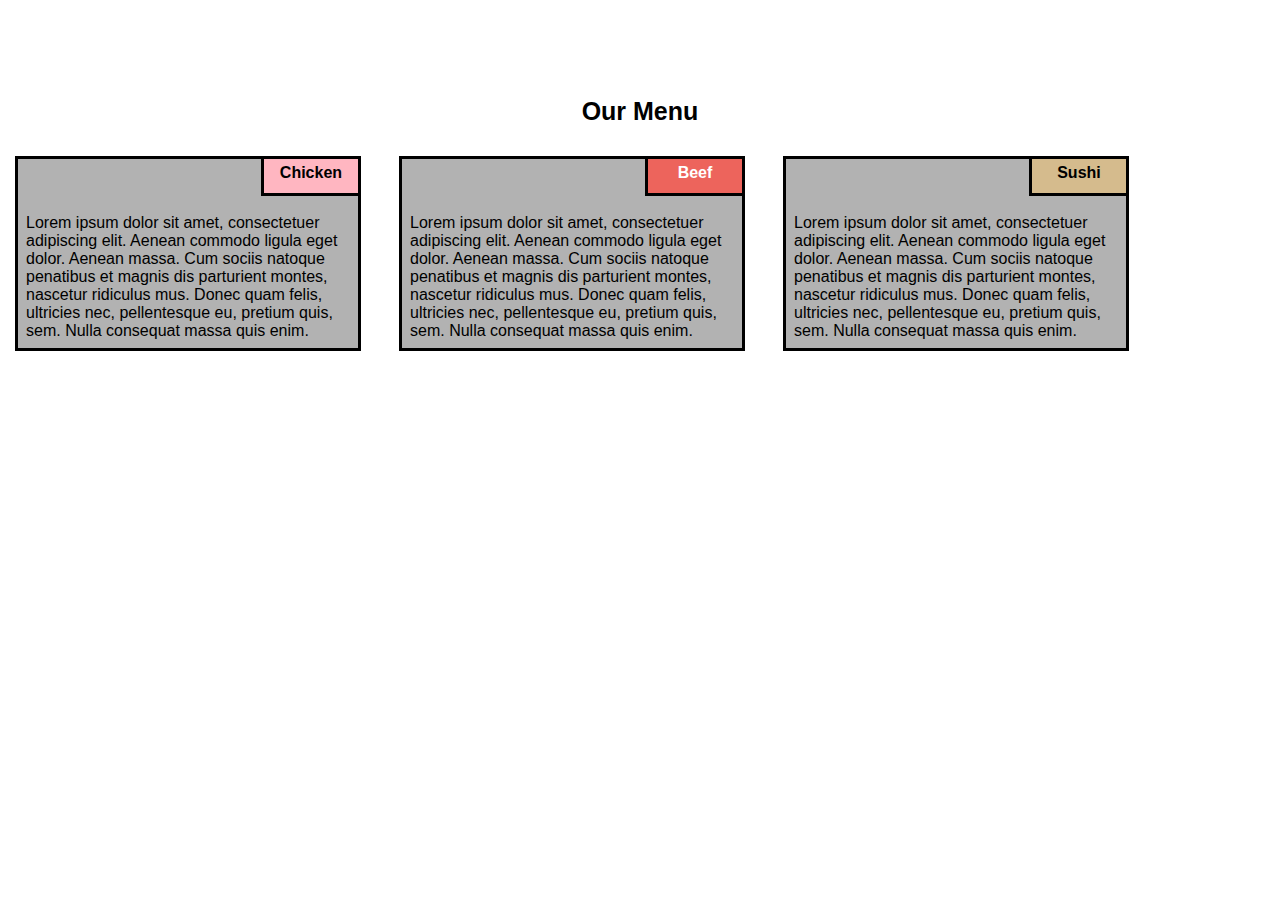
<file: module-2/index.html>
<!DOCTYPE html>
<html>
<head>

<title>Responsive Layout</title>
<meta name="viewport" content="width=device-width, initial-scale=1">
<link rel="stylesheet" type="text/css" href="styles.css">

</head>
<body>
<h1>Our Menu</h1>



  <div class="col-lg-4 col-md-6 col-sm-12">
  	<div class="box">
  		<p class="content-name name1">Chicken</p>
  		<p class="content">Lorem ipsum dolor sit amet, consectetuer adipiscing elit. Aenean commodo ligula eget dolor. Aenean massa. Cum sociis natoque penatibus et magnis dis parturient montes, nascetur ridiculus mus. Donec quam felis, ultricies nec, pellentesque eu, pretium quis, sem. Nulla consequat massa quis enim.</p>
  	</div>
  </div>

  <div class="col-lg-4 col-md-6 col-sm-12">
  	<div class="box">
   		<p class="content-name name2">Beef</p>
   		<p class="content">Lorem ipsum dolor sit amet, consectetuer adipiscing elit. Aenean commodo ligula eget dolor. Aenean massa. Cum sociis natoque penatibus et magnis dis parturient montes, nascetur ridiculus mus. Donec quam felis, ultricies nec, pellentesque eu, pretium quis, sem. Nulla consequat massa quis enim.</p>
  	</div>
  </div>

  <div class="col-lg-4 col-md-12 col-sm-12">
  	<div class="box">
  		<p class="content-name name3">Sushi</p>
  		<p class="content">Lorem ipsum dolor sit amet, consectetuer adipiscing elit. Aenean commodo ligula eget dolor. Aenean massa. Cum sociis natoque penatibus et magnis dis parturient montes, nascetur ridiculus mus. Donec quam felis, ultricies nec, pellentesque eu, pretium quis, sem. Nulla consequat massa quis enim.</p>
  	</div>	
  </div>

</body>
</html>
</file>
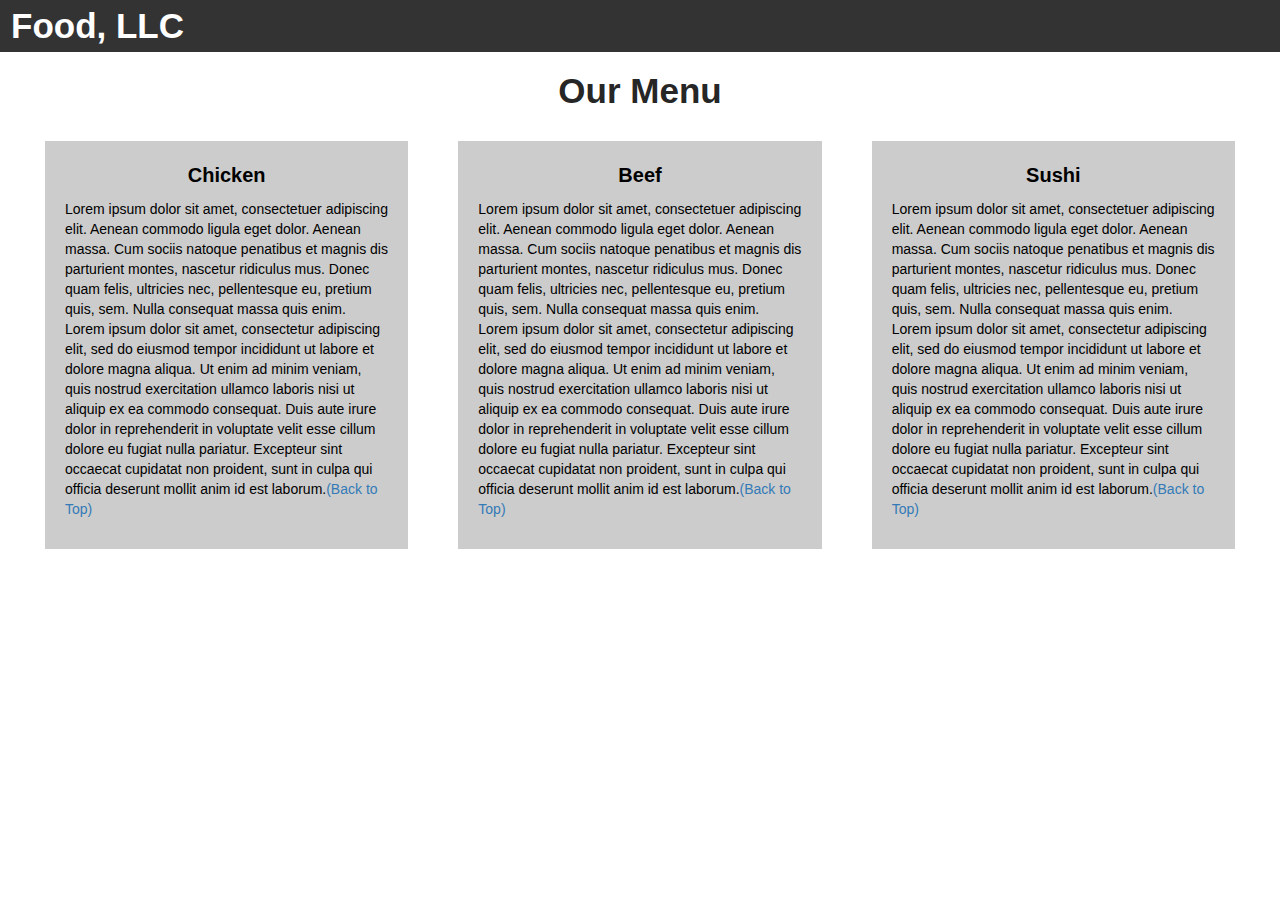
<file: module-3/index.html>
<!DOCTYPE HTML>
<html><head>

<title>Module 3 Solution</title>

  <meta name="viewport" content="width=device-width, initial-scale=1">
  <link rel="stylesheet" href="https://maxcdn.bootstrapcdn.com/bootstrap/3.3.7/css/bootstrap.min.css">
  <script src="https://ajax.googleapis.com/ajax/libs/jquery/3.3.1/jquery.min.js"></script>
  <script src="https://maxcdn.bootstrapcdn.com/bootstrap/3.3.7/js/bootstrap.min.js"></script>

<meta name="viewport" content="width=device-width, initial-scale=1"><link rel="stylesheet" type="text/css" href="styles.css"></head>






<body>


<nav class="navbar" id="top">
  <div class="container-fluid">

    <div class="navbar-header">
      <button type="button" class="navbar-toggle" data-toggle="collapse" data-target="#myNavbar">
        <span class="icon-bar"></span>
        <span class="icon-bar"></span>
        <span class="icon-bar"></span> 
      </button>
      <a class="navbar-brand" href="#">Food, LLC</a>
    </div>

    <div class="collapse" id="myNavbar">
      <ul class="nav navbar-nav visible-xs">
        <li><a class="menu-item" href="#">Chicken</a></li>
        <li><a class="menu-item" href="#">Beef</a></li> 
        <li><a class="menu-item" href="#">Sushi</a></li> 
      </ul>
    </div>

  </div>
</nav>

<h1 class="main-title">Our Menu</h1>



<div class="row">

  <div class="col-md-4 col-sm-6 col-xs-12">
    <div class="content-box">
      <p class="item-name">Chicken</p>
      <p>Lorem ipsum dolor sit amet, consectetuer adipiscing elit. Aenean commodo ligula eget dolor. Aenean massa. Cum sociis natoque penatibus et magnis dis parturient montes, nascetur ridiculus mus. Donec quam felis, ultricies nec, pellentesque eu, pretium quis, sem. Nulla consequat massa quis enim. Lorem ipsum dolor sit amet, consectetur adipiscing elit, sed do eiusmod tempor incididunt ut labore et dolore magna aliqua. Ut enim ad minim veniam, quis nostrud exercitation ullamco laboris nisi ut aliquip ex ea commodo consequat. Duis aute irure dolor in reprehenderit in voluptate velit esse cillum dolore eu fugiat nulla pariatur. Excepteur sint occaecat cupidatat non proident, sunt in culpa qui officia deserunt mollit anim id est laborum.<a href="#top">(Back to Top)</a></p>
    </div>
  </div>

  <div class="col-md-4 col-sm-6 col-xs-12">
    <div class="content-box">
      <p class="item-name">Beef</p>
      <p>Lorem ipsum dolor sit amet, consectetuer adipiscing elit. Aenean commodo ligula eget dolor. Aenean massa. Cum sociis natoque penatibus et magnis dis parturient montes, nascetur ridiculus mus. Donec quam felis, ultricies nec, pellentesque eu, pretium quis, sem. Nulla consequat massa quis enim. Lorem ipsum dolor sit amet, consectetur adipiscing elit, sed do eiusmod tempor incididunt ut labore et dolore magna aliqua. Ut enim ad minim veniam, quis nostrud exercitation ullamco laboris nisi ut aliquip ex ea commodo consequat. Duis aute irure dolor in reprehenderit in voluptate velit esse cillum dolore eu fugiat nulla pariatur. Excepteur sint occaecat cupidatat non proident, sunt in culpa qui officia deserunt mollit anim id est laborum.<a href="#top">(Back to Top)</a></p>
    </div>
  </div>


  <div class="col-md-4 col-sm-12 col-xs-12">
    <div class="content-box">
      <p class="item-name">Sushi</p>
      <p>Lorem ipsum dolor sit amet, consectetuer adipiscing elit. Aenean commodo ligula eget dolor. Aenean massa. Cum sociis natoque penatibus et magnis dis parturient montes, nascetur ridiculus mus. Donec quam felis, ultricies nec, pellentesque eu, pretium quis, sem. Nulla consequat massa quis enim. Lorem ipsum dolor sit amet, consectetur adipiscing elit, sed do eiusmod tempor incididunt ut labore et dolore magna aliqua. Ut enim ad minim veniam, quis nostrud exercitation ullamco laboris nisi ut aliquip ex ea commodo consequat. Duis aute irure dolor in reprehenderit in voluptate velit esse cillum dolore eu fugiat nulla pariatur. Excepteur sint occaecat cupidatat non proident, sunt in culpa qui officia deserunt mollit anim id est laborum.<a href="#top">(Back to Top)</a></p>
    </div>
  </div>

</div>




</body></html>
</file>
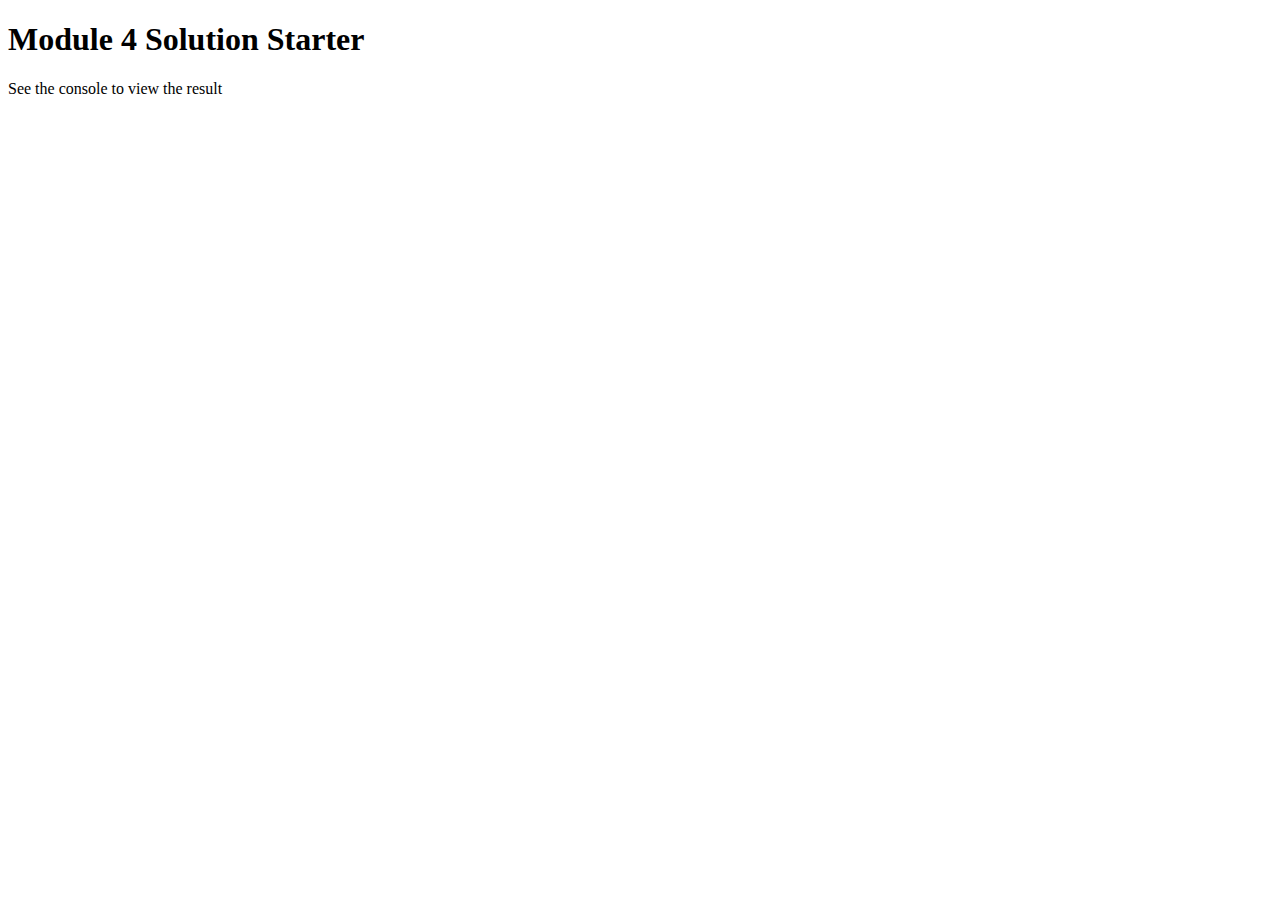
<file: module-4/index.html>
<!DOCTYPE html>
<html>
<head>
  <meta charset="utf-8">
  <title>Module 4 Assignment</title>
  <script src="SpeakHello.js"></script>
  <script src="SpeakGoodBye.js"></script>
  <script src="script.js"></script>
</head>
<body>
  <h1>Module 4 Solution Starter</h1>
<p>See the console to view the result</p>
</body>
</html>
</file>
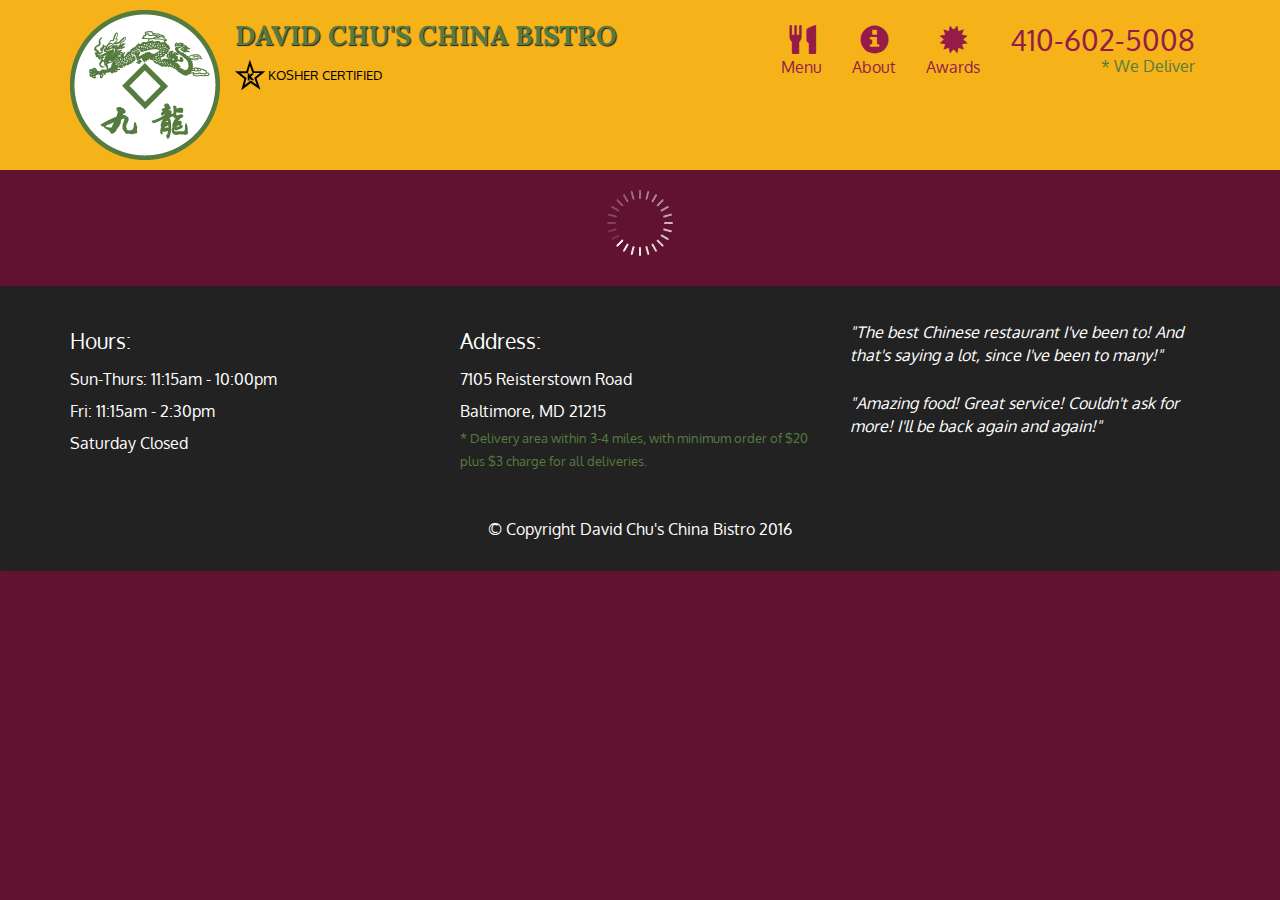
<file: module-5/index.html>
<!doctype html>
<html lang="en">
  <head>
    <meta charset="utf-8">
    <meta http-equiv="X-UA-Compatible" content="IE=edge">
    <meta name="viewport" content="width=device-width, initial-scale=1">
    <title>David Chu's China Bistro</title>
    <link rel="stylesheet" href="css/bootstrap.min.css">
    <link rel="stylesheet" href="css/styles.css">
    <link href='https://fonts.googleapis.com/css?family=Oxygen:400,300,700' rel='stylesheet' type='text/css'>
    <link href='https://fonts.googleapis.com/css?family=Lora' rel='stylesheet' type='text/css'>
  </head>
<body>
  <header>
    <nav id="header-nav" class="navbar navbar-default">
      <div class="container">
        <div class="navbar-header">
          <a href="index.html" class="pull-left visible-md visible-lg">
            <div id="logo-img" alt="Logo image"></div>
          </a>

          <div class="navbar-brand">
            <a href="index.html"><h1>David Chu's China Bistro</h1></a>
            <p>
              <img src="images/star-k-logo.png" alt="Kosher certification">
              <span>Kosher Certified</span>
            </p>
          </div>

          <button id="navbarToggle" type="button" class="navbar-toggle collapsed" data-toggle="collapse" data-target="#collapsable-nav" aria-expanded="false">
            <span class="sr-only">Toggle navigation</span>
            <span class="icon-bar"></span>
            <span class="icon-bar"></span>
            <span class="icon-bar"></span>
          </button>
        </div>
        
        <div id="collapsable-nav" class="collapse navbar-collapse">
           <ul id="nav-list" class="nav navbar-nav navbar-right">
            <li id="navHomeButton" class="visible-xs active">
              <a href="index.html">
                <span class="glyphicon glyphicon-home"></span> Home</a>
            </li>
            <li id="navMenuButton">
              <a href="#" onclick="$dc.loadMenuCategories();">
                <span class="glyphicon glyphicon-cutlery"></span><br class="hidden-xs"> Menu</a>
            </li>
            <li>
              <a href="#">
                <span class="glyphicon glyphicon-info-sign"></span><br class="hidden-xs"> About</a>
            </li>
            <li>
              <a href="#">
                <span class="glyphicon glyphicon-certificate"></span><br class="hidden-xs"> Awards</a>
            </li>
            <li id="phone" class="hidden-xs">
              <a href="tel:410-602-5008">
                <span>410-602-5008</span></a><div>* We Deliver</div>
            </li>
          </ul><!-- #nav-list -->
        </div><!-- .collapse .navbar-collapse -->
      </div><!-- .container -->
    </nav><!-- #header-nav -->
  </header>

  <div id="call-btn" class="visible-xs">
    <a class="btn" href="tel:410-602-5008">
    <span class="glyphicon glyphicon-earphone"></span>
    410-602-5008
    </a>
  </div>
  <div id="xs-deliver" class="text-center visible-xs">* We Deliver</div>

  <div id="main-content" class="container"></div>

  <footer class="panel-footer">
    <div class="container">
      <div class="row">
        <section id="hours" class="col-sm-4">
          <span>Hours:</span><br>
          Sun-Thurs: 11:15am - 10:00pm<br>
          Fri: 11:15am - 2:30pm<br>
          Saturday Closed
          <hr class="visible-xs">
        </section>
        <section id="address" class="col-sm-4">
          <span>Address:</span><br>
          7105 Reisterstown Road<br>
          Baltimore, MD 21215
          <p>* Delivery area within 3-4 miles, with minimum order of $20 plus $3 charge for all deliveries.</p>
          <hr class="visible-xs">
        </section>
        <section id="testimonials" class="col-sm-4">
          <p>"The best Chinese restaurant I've been to! And that's saying a lot, since I've been to many!"</p>
          <p>"Amazing food! Great service! Couldn't ask for more! I'll be back again and again!"</p>
        </section>
      </div>
      <div class="text-center">&copy; Copyright David Chu's China Bistro 2016</div>
    </div>
  </footer>

  <!-- jQuery (Bootstrap JS plugins depend on it) -->
  <script src="js/jquery-2.1.4.min.js"></script>
  <script src="js/bootstrap.min.js"></script>
  <script src="js/ajax-utils.js"></script>
  <script src="js/script.js"></script>
</body>
</html>
</file>
<file: module-2/styles.css>
* {
  box-sizing: border-box;
}

body{
	margin: 0;
    padding-top:80px;
  	font-family: "Comic Sans MS", cursive, sans-serif;
}
.innerbox{
  padding-left:9%;
}
.row{
  margin-top: 5%;
  margin-bottom: 5%;
}

h1 {
  margin-bottom: 15px;
  text-align: center;
  color: black;
  font-size: 25px;
}


.box{
  width: 100%;
  overflow: none;
}


.content-name{
  overflow: none;
  text-align: center;
  border: 3px solid black;
  width: 100px;
  height: 40px;
  padding: 5px;
  float: right;
  margin-right: 6%;
  margin-top: 0px;
  font-weight: bold;
  position: relative;
}

.content{
  border: 3px solid black;
  width: 90%;
  height: auto;
  margin:4%;
  color: black
  font-size: 25px;
  padding: 2%;
  padding-top: 55px;
  background-color: rgba(0,0,0,0.3);
}

.name1{
  background-color: #FFB6C1;
}

.name2{
  color: white;
  background-color: #ed645c;
}
.name3{
  background-color: #d5bb8d;
}

@media (min-width: 992px) {
  .col-lg-4 {
  	float: left;
    width: 30%;
  }
}

@media (min-width: 768px) and (max-width: 991px) {
  .col-md-6,.col-md-12 {
    float: left;
  }
  .col-md-6 {
    width: 50%;
  }
  .col-md-12 {
    margin-left: -10px;
    width: 100%;
  }
  .name3{
    margin-right: 6%;
    width: 100px;
  }
  .innerbox{
  padding-left:1%;
}
}

@media (min-width: 0px) and (max-width: 767px) {
  .col-sm-12 {
  	float: left;
    width: 100%;
  }
  .content{
    margin:2%;
  }
  .content-name{
    margin-right: 8%;
  }
  .innerbox{
  padding-left:7%;
}
}
</file>
<file: module-3/styles.css>
body{
	font-family: "Comic Sans MS", cursive, sans-serif;
}
.container-fluid{
	margin: 0;
	padding: 0;
}

.navbar{
	border-radius: 0px;
	background-color: rgba(0,0,0,0.8);
}

.navbar-brand{
	font-weight:bold;
  font-size: 35px;
  color: white;
  padding-left: 25px;
}

.navbar-brand:hover{
	color: white;
}

.nav{
	margin: 0;
	padding: 0;
}

.navbar-nav{
  font-size: 25px;
  text-align: center;
  margin: 0;
  padding: 0;
}

.navbar-toggle{
	border: 2px solid white;
	margin-right: 25px;
}

.icon-bar{
	background-color: white;
}


.main-title{
  margin-bottom: 15px;
  text-align: center;
  color: #262626;
  font-size: 35px;
  font-family: "Comic Sans MS", cursive, sans-serif;
  font-weight: bold;
}

li{
	box-sizing: border-box;
	width: 100%;
}

.menu-item{
	padding: 0;
	margin: 0;
	width: 100%;
	background-color: white;
	border-bottom: 1px solid black;
	color: black;
	display: block;
}

.menu-item:hover{
	background-color: rgba(0,0,0,0.9);
	color: rgba(0,0,0,0.4);
}



.row{
	margin: 20px;
}

.content-box{
	margin: 10px;
	width: auto;
	height: auto;
	color: black;
	background-color: rgba(0,0,0,0.2);
	font-family: "Comic Sans MS", cursive, sans-serif;
	padding: 20px;
}

.item-name{
	text-align: center;
	font-size: 20px;
	font-weight: bold;
}

#top{

}
</file>
<file: module-5/css/styles.css>
body {
  font-size: 16px;
  color: #fff;
  background-color: #61122f;
  font-family: 'Oxygen', sans-serif;
}

/** HEADER **/
#header-nav {
  background-color: #f6b319;
  border-radius: 0;
  border: 0;
}

#logo-img {
  background: url('../images/restaurant-logo_large.png') no-repeat;
  width: 150px;
  height: 150px;
  margin: 10px 15px 10px 0;
}

.navbar-brand {
  padding-top: 25px;
}
.navbar-brand h1 { /* Restaurant name */
  font-family: 'Lora', serif;
  color: #557c3e;
  font-size: 1.5em;
  text-transform: uppercase;
  font-weight: bold;
  text-shadow: 1px 1px 1px #222;
  margin-top: 0;
  margin-bottom: 0;
  line-height: .75;
}
.navbar-brand a:hover, .navbar-brand a:focus {
  text-decoration: none;
}
.navbar-brand p { /* Kosher cert */
  color: #000;
  text-transform: uppercase;
  font-size: .7em;
  margin-top: 15px;
}
.navbar-brand p span { /* Star-K */
  vertical-align: middle;
}

#nav-list {
  margin-top: 10px;
}
#nav-list a {
  color: #951C49;
  text-align: center;
}
#nav-list a:hover {
  background: #E7E7E7;
}
#nav-list a span {
  font-size: 1.8em;
}

#phone {
  margin-top: 5px;
}
#phone a { /* Phone number */
  text-align: right;
  padding-bottom: 0;
}
#phone div { /* We Deliver */
  color: #557c3e;
  text-align: right;
  padding-right: 15px;
}

.navbar-header button.navbar-toggle, .navbar-header .icon-bar {
  border: 1px solid #61122f;
}
.navbar-header button.navbar-toggle {
  clear: both;
  margin-top: -30px;
}
/* END HEADER */

/* FOOTER */
.panel-footer {
  margin-top: 30px;
  padding-top: 35px;
  padding-bottom: 30px;
  background-color: #222;
  border-top: 0;
}
.panel-footer div.row {
  margin-bottom: 35px;
}
#hours, #address {
  line-height: 2;
}
#hours > span, #address > span {
  font-size: 1.3em;
}
#address p {
  color: #557c3e;
  font-size: .8em;
  line-height: 1.8;
}
#testimonials {
  font-style: italic;
}
#testimonials p:nth-child(2) {
  margin-top: 25px;
}
/* END FOOTER */



/* HOME PAGE */
.container .jumbotron {
  box-shadow: 0 0 50px #3F0C1F;
  border: 2px solid #3F0C1F;
}

#menu-tile, #specials-tile, #map-tile {
  height: 250px;
  width: 100%;
  margin-bottom: 15px;
  position: relative;
  border: 2px solid #3F0C1F;
  overflow: hidden;
}
#menu-tile:hover, #specials-tile:hover, #map-tile:hover {
  box-shadow: 0 1px 5px 1px #cccccc;
}
#menu-tile {
  background: url('../images/menu-tile.jpg') no-repeat;
  background-position: center;
}
#specials-tile {
  background: url('../images/specials-tile.jpg') no-repeat;
  background-position: center;
}
#menu-tile span, #specials-tile span, #map-tile span {
  position: absolute;
  bottom: 0;
  right: 0;
  width: 100%;
  text-align: center;
  font-size: 1.6em;
  text-transform: uppercase;
  background-color: #000;
  color: #fff;
  opacity: .8;
}
/* END HOME PAGE */

/* MENU CATEGORIES PAGE */
.category-tile { 
  position: relative;
  border: 2px solid #3F0C1F;
  overflow: hidden;
  width: 200px;
  height: 200px;
  margin: 0 auto 15px;
}
.category-tile span {
  position: absolute;
  bottom: 0;
  right: 0;
  width: 100%;
  text-align: center;
  font-size: 1.2em;
  text-transform: uppercase;
  background-color: #000;
  color: #fff;
  opacity: .8;
}
.category-tile:hover {
  box-shadow: 0 1px 5px 1px #cccccc;
}

#menu-categories-title + div {
  margin-bottom: 50px;
}
/* END MENU CATEGORIES PAGE */

/* SINGLE CATEGORY PAGE */
.menu-item-tile {
  margin-bottom: 25px;
}
.menu-item-tile hr {
  width: 80%;
}
.menu-item-tile .menu-item-price {
  font-size: 1.1em;
  text-align: right;
  margin-top: -15px;
  margin-right: -15px;
}
.menu-item-tile .menu-item-price span {
  font-size: .6em;
}
.menu-item-photo {
  position: relative;
  border: 2px solid #3F0C1F; 
  overflow: hidden;
  padding: 0;
  margin-right: -15px;
  margin-left: auto;
  margin-bottom: 20px;
  max-width: 250px;
}
.menu-item-photo div {
  position: absolute;
  bottom: 0;
  right: 0;
  width: 80px;
  background-color: #557c3e;
  text-align: center;
}
.menu-item-description {
  padding-right: 30px;
}
h3.menu-item-title {
  margin: 0 0 10px;
}
.menu-item-details {
  font-size: .9em;
  font-style: italic;
}
/* END SINGLE CATEGORY PAGE */


/********** Large devices only **********/
@media (min-width: 1200px) {
  .container .jumbotron {
    background: url('../images/jumbotron_1200.jpg') no-repeat;
    height: 675px;
  }
}

/********** Medium devices only **********/
@media (min-width: 992px) and (max-width: 1199px) {
  /* Header */
  #logo-img {
    background: url('../images/restaurant-logo_medium.png') no-repeat;
    width: 100px;
    height: 100px;
    margin: 5px 5px 5px 0;
  }
  /* End Header */

  /* Home Page */
  .container .jumbotron {
    background: url('../images/jumbotron_992.jpg') no-repeat;
    height: 558px;
  }
  /* End Home Page */
}

/********** Small devices only **********/
@media (min-width: 768px) and (max-width: 991px) {
  /* Home Page */
  .container .jumbotron {
    background: url('../images/jumbotron_768.jpg') no-repeat;
    height: 432px;
  }
  /* End Home Page */
}

/********** Extra small devices only **********/
@media (max-width: 767px) {
  /* Header */
  .navbar-brand {
    padding-top: 10px;
    height: 80px;
  }
  .navbar-brand h1 { /* Restaurant name */
    padding-top: 10px;
    font-size: 5vw; /* 1vw = 1% of viewport width */
  }
  .navbar-brand p { /* Kosher cert */
    font-size: .6em;
    margin-top: 12px;
  }
  .navbar-brand p img { /* Star-K */
    height: 20px;
  }

  #collapsable-nav a { /* Collapsed nav menu text */
    font-size: 1.2em;
  }
  #collapsable-nav a span { /* Collapsed nav menu glyph */
    font-size: 1em;
    margin-right: 5px;
  }

  #call-btn > a {
    font-size: 1.5em;
    display: block;
    margin: 0 20px;
    padding: 10px;
    border: 2px solid #fff;
    background-color: #f6b319;
    color: #951c49;
  }
  #xs-deliver {
    margin-top: 5px;
    font-size: .7em;
    letter-spacing: .1em;
    text-transform: uppercase;
  }
  /* End Header */

  /* Footer */
  .panel-footer section {
    margin-bottom: 30px;
    text-align: center;
  }
  .panel-footer section:nth-child(3) {
    margin-bottom: 0; /* margin already exists on the whole row */
  }
  .panel-footer section hr {
    width: 50%;
  }
  /* End Footer */

  /* Home Page */
  .container .jumbotron {
    margin-top: 30px;
    padding: 0;
  }
  #menu-tile, #specials-tile {
    width: 360px;
    margin: 0 auto 15px;
  }

  .menu-item-photo {
    margin-right: auto;
  }
  .menu-item-tile .menu-item-price {
    text-align: center;
  }
  .menu-item-description {
    text-align: center;;
  }
}


/********** Super extra small devices Only :-) (e.g., iPhone 4) **********/
@media (max-width: 479px) {
  /* Header */
  .navbar-brand h1 { /* Restaurant name */
    padding-top: 5px;
    font-size: 6vw;
  }
  /* End Header */
  
  /* Home page */
  #menu-tile, #specials-tile {
    width: 280px;
    margin: 0 auto 15px;
  }

  .col-xxs-12 {
    position: relative;
    min-height: 1px;
    padding-right: 15px;
    padding-left: 15px;
    float: left;
    width: 100%;
  }
}
</file>
